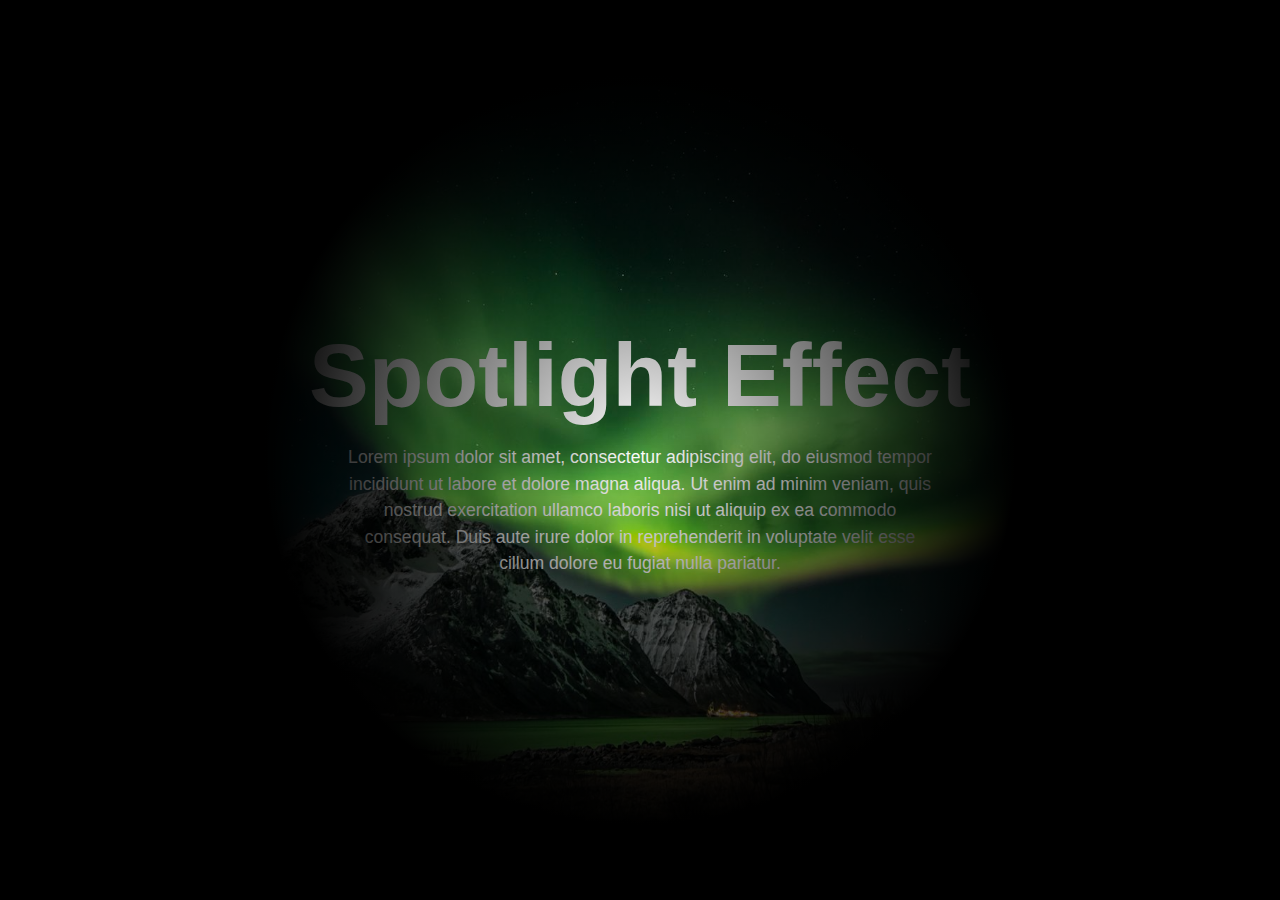
<file: index.html>
<!DOCTYPE html>
<html lang="en">
<head>
    <meta charset="UTF-8">
    <meta name="viewport" content="width=device-width, initial-scale=1.0">
    <link rel="stylesheet" href="style.css">
    <title>Spotlight Effect | Javascript HTML CSS</title>   
</head>
<body>
    <section class="spotlight">
        <div>
            <h1>Spotlight Effect</h1>
            <p>Lorem ipsum dolor sit amet, consectetur adipiscing elit, 
             do eiusmod tempor incididunt ut labore et dolore magna aliqua. 
             Ut enim ad minim veniam, quis nostrud exercitation ullamco laboris 
             nisi ut aliquip ex ea commodo consequat. Duis aute irure dolor in 
             reprehenderit in voluptate velit esse cillum dolore eu fugiat nulla 
             pariatur.</p>
        </div>
        <div class="overlay"></div>
    </section>
<script src="app.js"></script>    
</body>
</html>
</file>
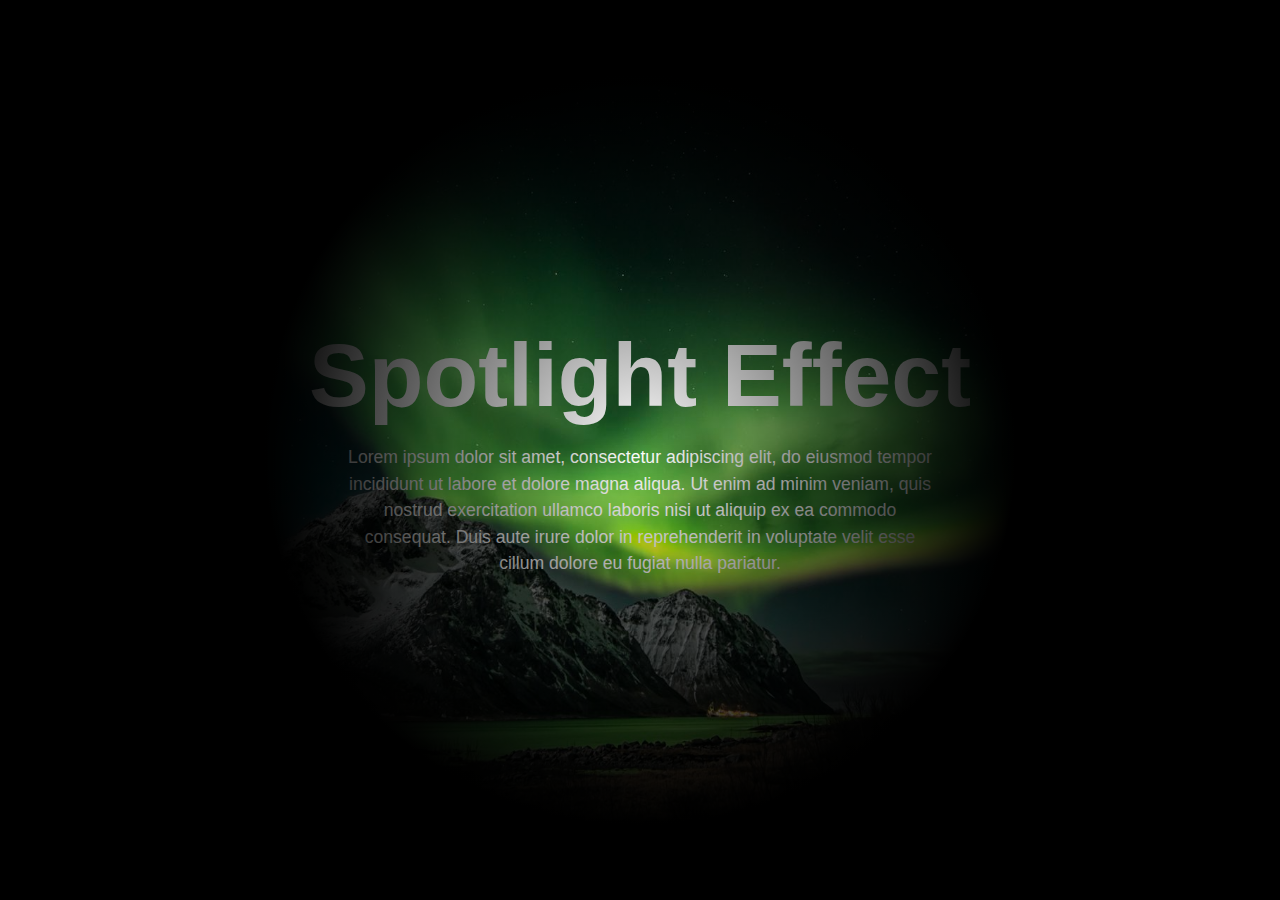
<file: spotlight_effect.html>
<!DOCTYPE html>
<html lang="en">
<head>
    <meta charset="UTF-8">
    <meta name="viewport" content="width=device-width, initial-scale=1.0">
    <link rel="stylesheet" href="style.css">
    <title>Spotlight Effect | Javascript</title>   
</head>
<body>
    <section class="spotlight">
        <div>
            <h1>Spotlight Effect</h1>
            <p>Lorem ipsum dolor sit amet, consectetur adipiscing elit, 
             do eiusmod tempor incididunt ut labore et dolore magna aliqua. 
             Ut enim ad minim veniam, quis nostrud exercitation ullamco laboris 
             nisi ut aliquip ex ea commodo consequat. Duis aute irure dolor in 
             reprehenderit in voluptate velit esse cillum dolore eu fugiat nulla 
             pariatur.</p>
        </div>
        <div class="overlay"></div>
    </section>
<script src="main.js"></script>    
</body>
</html>
</file>
<file: style.css>
body {
    font-family: sans-serif;
    background-color: #000;
}
* {
    margin: 0;
    padding: 0;
    box-sizing: border-box;
}
.spotlight {
    padding: 2.5em;
    height: 100vh;
    min-height: 30em;
    background: url(bg.jpg) no-repeat center;
    background-size: cover;
    display: flex;
    justify-content: center;
    align-items: center;
    text-align: center;
    color: #fff;
    position: relative;
    overflow: hidden;
}
.spotlight h1 {
    font-size: 4em;
    font-size: clamp(3em, 7vw, 8em);
}
.spotlight p {
    max-width: 600px;
    font-size: 1.1em;
    line-height: 1.5em;
    margin: 1em auto 0 auto;
}
.overlay {
    background: radial-gradient(circle,
    rgba(0,0,0,0) 0%,
    rgba(0,0,0,1) 24%,
    rgba(0,0,0,1) 100%);
    width: 200%;
    height: 200%;
    position: absolute;
    top: -50%;
    left: -50%;
    z-index: 1;
}
</file>
